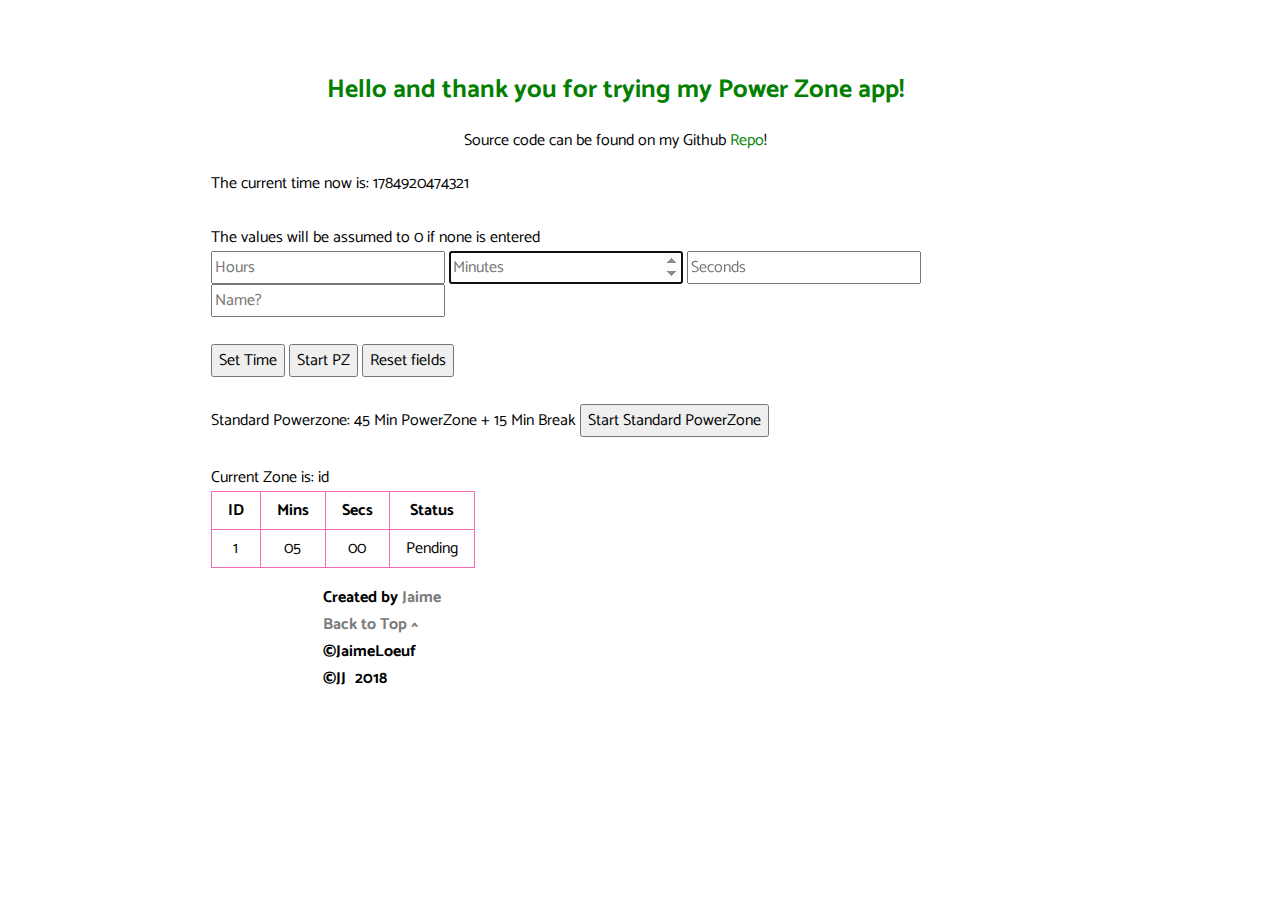
<file: index.html>
<!DOCTYPE html>
<html>

<head>
	<title>PowerZone</title>

	<meta charset="utf-8" />
	<meta http-equiv="X-UA-Compatible" content="IE=edge">
	<meta name="viewport" content="width=device-width, initial-scale=1">

	<link rel="stylesheet" type="text/css" media="screen" href="index.css" />
	<script src="index.js"></script>
</head>

<body id="top" class="grid-container">
	<h3 class="title">Hello and thank you for trying my Power Zone app!</h3>
	<p id="source-code-link">Source code can be found on my Github <a href="https://github.com/Jaimeloeuf/Powerzone">Repo</a>!</p>

	<div class="clock">
		<span id="cur-time"></span><br> <!-- Current unix/epoch time in ms -->
	</div>

	<!-- Fix the positioning and get rid of all the line breaks with br tag -->

	<form id="create-new-pz">
		<br>The values will be assumed to 0 if none is entered<br>
		<input type="number" id="h" placeholder="Hours">
		<input type="number" id="m" placeholder="Minutes" autofocus>
		<input type="number" id="s" placeholder="Seconds">
		<input type="text" id="n" placeholder="Name?"><br><br>
	</form>

	<div id="controls">
		<button id="setBtn" onclick="setTime()">Set Time</button>
		<button id="startBtn" onclick="start()">Start PZ</button>
		<button id="resetBtn" onclick="reset()">Reset fields</button>
		<br><br>
		
		Standard Powerzone: 45 Min PowerZone + 15 Min Break
		<button onclick="start_std_pz();">Start Standard PowerZone</button>

		<br><br>
	</div>

	<div id="PZ-Container">
		<!-- Create new PZ everytime abv button is pressed and populate a display here -->


		Current Zone is: id<span id="zone-type"></span><br>
		<table id="PZ-table">
			<tr>
				<th>ID</th>
				<th>Mins</th>
				<th>Secs</th>
				<th>Status</th>
			</tr>
			<tr>
				<td><span id="id">1</span><br></td>
				<td><span id="min"></span><br></td>
				<td><span id="sec"></span><br></td>
				<td><span id="status">Pending</span><br></td>
			</tr>
		</table>
	</div>


	<footer class="footer">
		<pre style="font-weight: bold;">
		Created by <a href="https://github.com/Jaimeloeuf">Jaime</a>
		<a href="#top">Back to Top ^</a>
		&copy;JaimeLoeuf
		&copy;JJ	2018
		</pre>
	</footer>
</body>

</html>
</file>
<file: index.css>
@import url('https://fonts.googleapis.com/css?family=Catamaran:400,800');

body {
	max-width: 95vw;
}

* {
	font-family: 'Catamaran', sans-serif;
	font-size: 1em;
}

a, a:link, a:visited, a:hover, a:active {
	color: #7b7b7b;
	text-decoration: none;
}

.grid-container {
	display: grid;
	grid-template-columns:
	1fr 4fr 1fr;
	grid-template-rows: repeat(7, auto);
	grid-template-areas:
		". title ."
		". code-link ."
		". clock ."
		". create-pz ."
		". controls ."
		". pzs ."
		". footer .";
}

.title {
	font-size: 1.6em;
	grid-area: title;
	margin: auto;
	margin-top: 2.4em;
	color: #037f01;
}

#source-code-link {
	grid-area: code-link;
	text-align: center;
}
#source-code-link > a { color: #037f01; }

.clock { grid-area: clock; }
#create-new-pz { grid-area: create-pz; }
#controls { grid-area: controls; }
#PZ-Container { grid-area: pzs; }
#PZ-Container > table, th, td {
	border: 1px solid #f46bb1;
	border-collapse: collapse;
}
th, td {
  padding: 0.3em 1em;
  text-align: center;
}

.footer {
	grid-area: footer;
	margin-left: 3em;
}

/* Overwrite all changes that you dont want! */
@media screen and (max-width: 70em) {
	/* Resize image and Resize to 2 columns */
	.grid-container {
		/* grid-template-columns: 1fr 3fr; */
		/* grid-template-columns: auto auto;
		grid-template-areas:
			"title ."
			"clock ."
			"create-pz ."
			"pzs ."
			"footer ."; */
	}
}

@media screen and (max-width: 58em) {
	/* Hide image and contact-me icons. Resize to 1 column */
	.grid-container {
		/* grid-template-columns: auto;
		grid-template-areas:
			"title"
			"clock"
			"create-pz"
			"pzs"
			"footer"; */
	}
}
</file>
